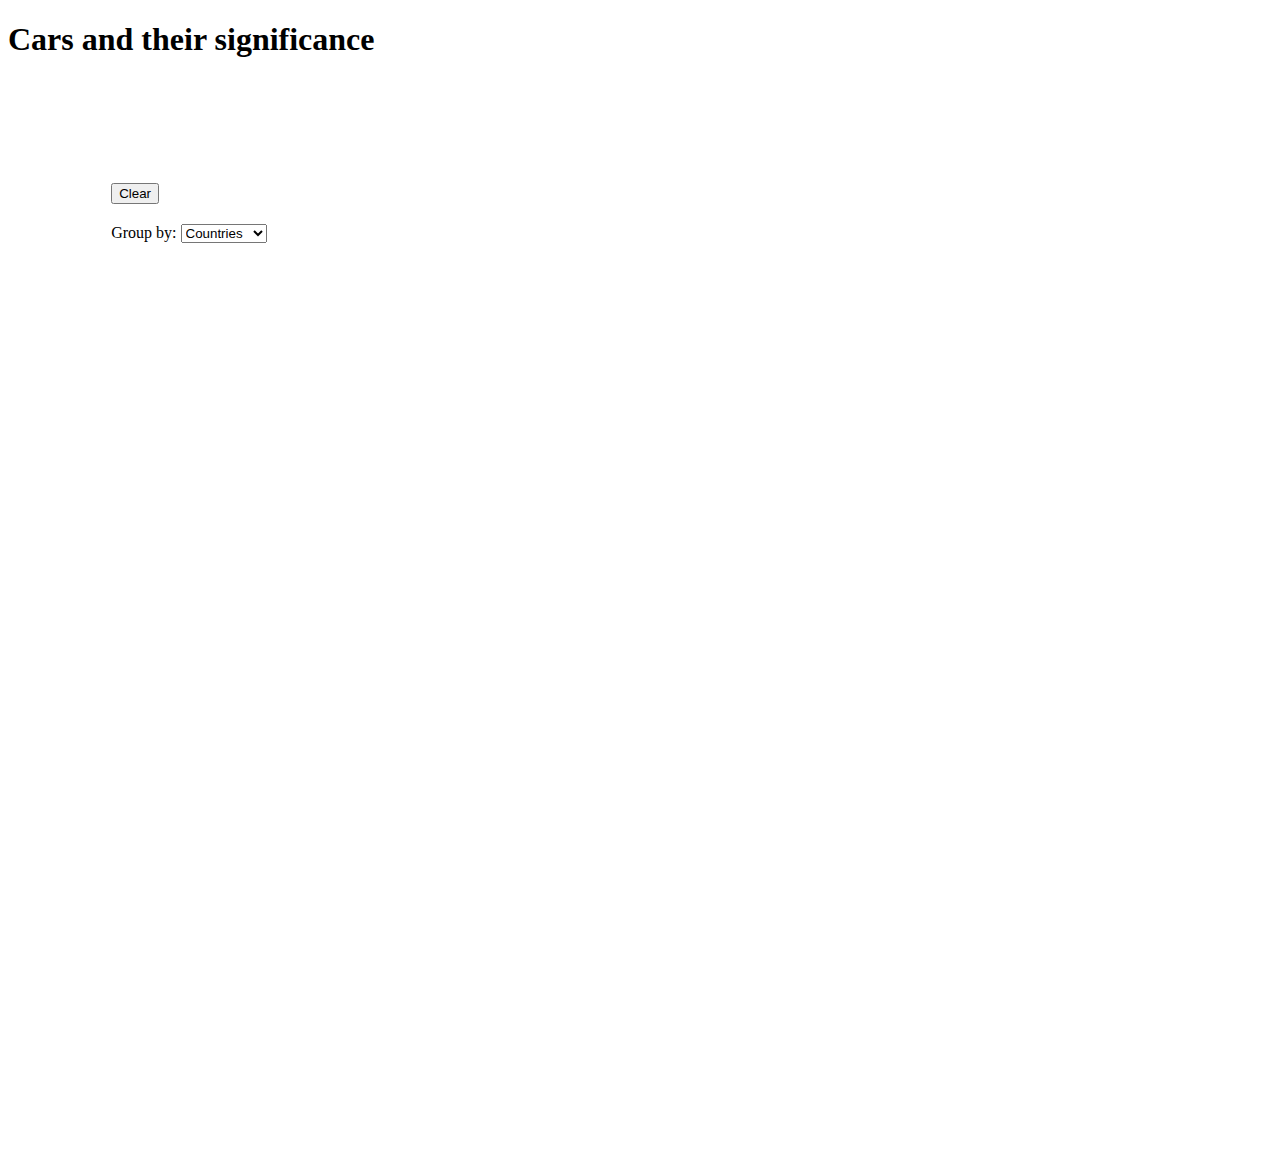
<file: Project/index.html>
<!DOCTYPE html>
<html lang="en">
  <head>
    <meta charset="UTF-8" />
    <title>{Project title (short)}</title>
    <link rel="stylesheet" href="styles.css" />
    <script src="https://d3js.org/d3.v7.js"></script>
    <script src="https://d3js.org/d3-collection.v1.min.js"></script>
  </head>

  <body>
    <header>
      <h1>Cars and their significance</h1>
    </header>

    <div class="container">
      <div class="charts">
        <div class="subContainer">
          <div class="bubbleGroup">
            <button onclick="onClear()">Clear</button>
            <div class="bubble"></div>
          </div>
          <div class="lineChart"></div>
          <div class="dendoGroup">
            <label for="select">Group by:</label>
            <select name="select" id="select" onchange="selectGroup(value)">
              <option value="countries" selected>Countries</option>
              <option value="ownership">Ownership</option>
            </select>
            <div class="dendogram"></div>
          </div>
        </div>
        <div>
          <div class="parallel"></div>
        </div>
      </div>
    </div>

    <script src="scripts/script.js"></script>
    <script src="scripts/dendogram.js"></script>
    <script src="scripts/bubble.js"></script>
    <script src="scripts/line.js"></script>
    <script src="scripts/parallelCordinates.js"></script>
  </body>
</html>
</file>
<file: Project/styles.css>
.container {
  padding: 5%;
}

.charts {
  margin: 20px;
  display: flex;
  flex-direction: row;
}

.dendogram {
  overflow: scroll;
  height: 700px;
}

.dendoGroup {
  margin: 20px;
}

.bubbleGroup {
  margin: 20px;
}

.parallel {
  overflow: scroll;
  height: 900px;
}
</file>
